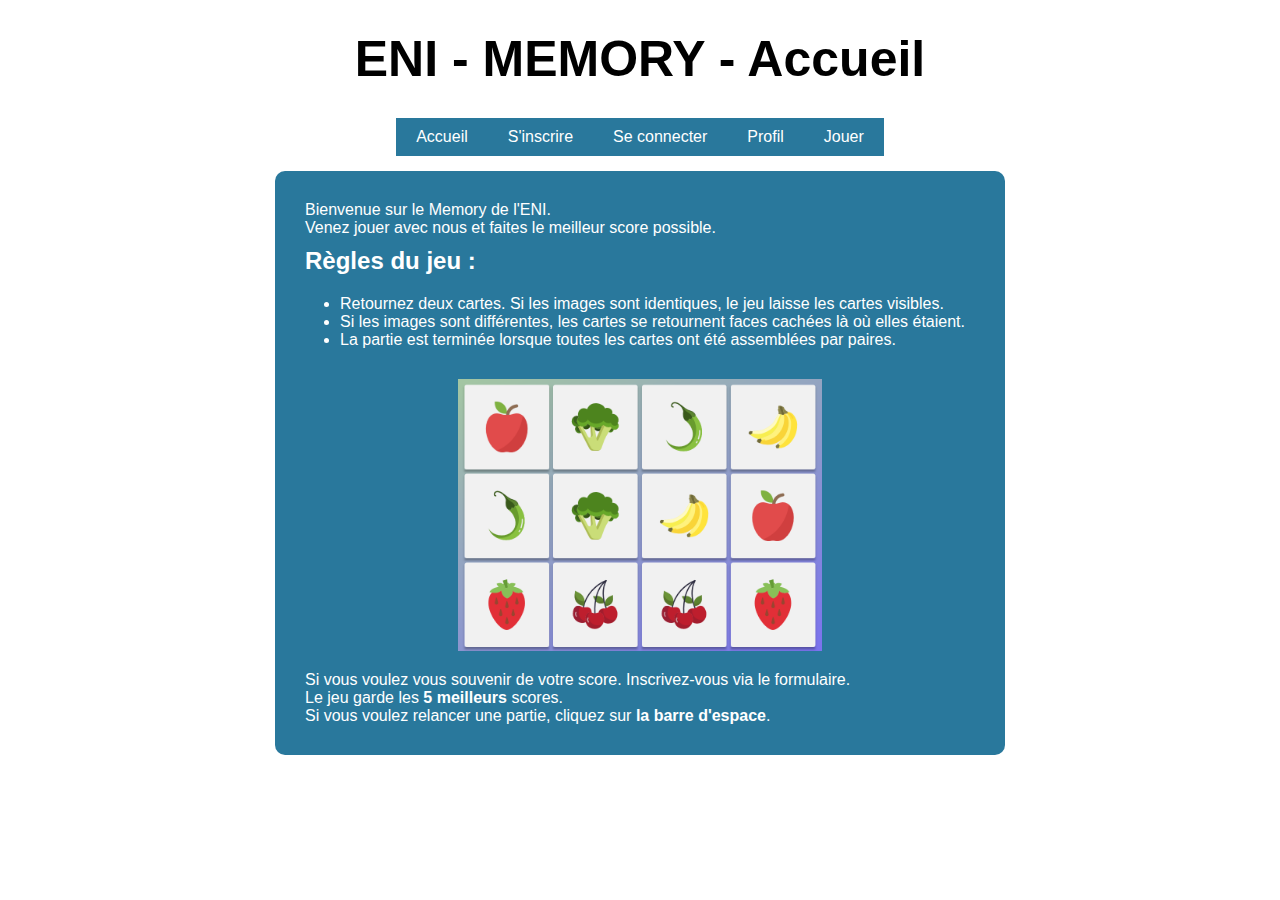
<file: index.html>
<!DOCTYPE html>
<html lang="fr">
  <head>
    <meta charset="UTF-8" />
    <meta name="viewport" content="width=device-width, initial-scale=1.0" />
    <title>ENI - Memory</title>
    <link rel="stylesheet" href="style.css" />
    <link rel="stylesheet" href="index.css" />
  </head>
  <body>
    <header>
      <h1>ENI - MEMORY - Accueil</h1>
      <nav>
        <ul class="menu">
          <a href="index.html"><li>Accueil</li></a>
          <a href="formulaire.html"><li>S'inscrire</li></a>
          <a href="connexion.html"><li>Se connecter</li></a>
          <a href="profil.html"><li>Profil</li></a>
          <a href="game.html"><li>Jouer</li></a>
        </ul>
      </nav>
    </header>
    <main>
      <section class="jeu">
        <div class="boxtext">
          <p>
            Bienvenue sur le Memory de l'ENI.<br />Venez jouer avec nous et
            faites le meilleur score possible.
          </p>
        </div>
        <h2>Règles du jeu :</h2>
        <ul>
          <li class="regle">
            Retournez deux cartes. Si les images sont identiques, le jeu laisse
            les cartes visibles.
          </li>
          <li class="regle">
            Si les images sont différentes, les cartes se retournent faces
            cachées là où elles étaient.
          </li>
          <li class="regle">
            La partie est terminée lorsque toutes les cartes ont été assemblées
            par paires.
          </li>
        </ul>
        <div class="boximg">
          <img
            class="details"
            src="images/memory-legume/memory_detail.png"
            alt="Exemple de memory"
          />
        </div>
        <div class="boxtext">
          <p>
            Si vous voulez vous souvenir de votre score. Inscrivez-vous via le
            formulaire. <br />Le jeu garde les
            <span class="bold">5 meilleurs</span> scores. <br />Si vous voulez
            relancer une partie, cliquez sur
            <span class="bold">la barre d'espace</span>.
          </p>
        </div>
      </section>
    </main>
    <script type="module" src="js/index.js"></script>
  </body>
</html>
</file>
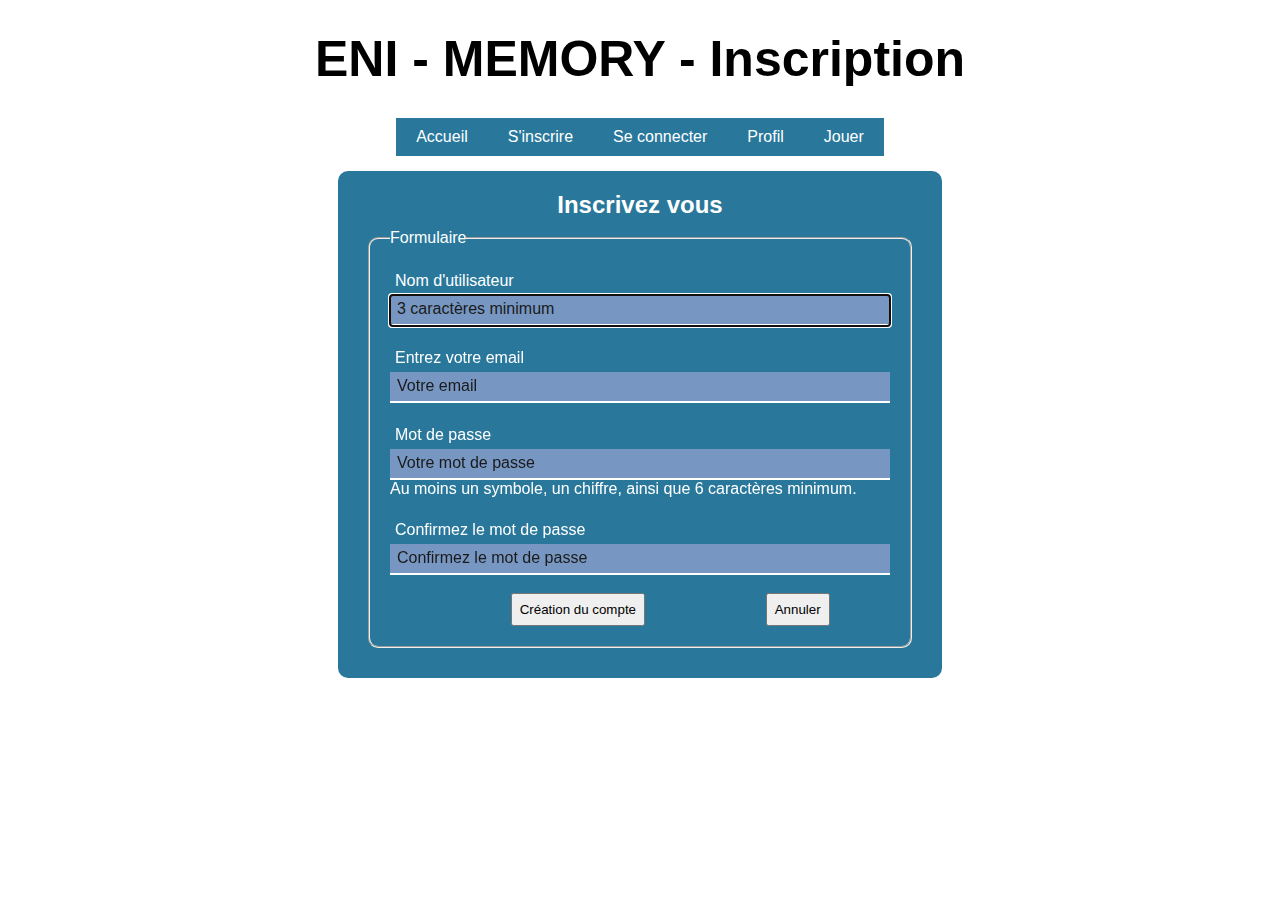
<file: formulaire.html>
<!DOCTYPE html>
<html lang="fr">
  <head>
    <meta charset="UTF-8" />
    <meta name="viewport" content="width=device-width, initial-scale=1.0" />
    <title>ENI - Memory</title>
    <link rel="stylesheet" href="style.css" />
    <link rel="stylesheet" href="formulaire.css" />
  </head>
  <body>
    <header>
      <h1>ENI - MEMORY - Inscription</h1>
      <nav>
        <ul class="menu">
          <a href="index.html"><li>Accueil</li></a>
          <a href="formulaire.html"><li>S'inscrire</li></a>
          <a href="connexion.html"><li>Se connecter</li></a>
          <a href="profil.html"><li>Profil</li></a>
          <a href="game.html"><li>Jouer</li></a>
        </ul>
      </nav>
    </header>
    <main>
      <section>
        <h2>Inscrivez vous</h2>
        <fieldset>
          <legend>Formulaire</legend>
          <form id="formulaire" action="" method="post">
            <div class="champs">
              <!-- champs nom d'utilisateur -->
              <label for="nom">Nom d'utilisateur</label>
              <input
                type="text"
                id="nom"
                name="nom"
                autofocus
                required
                placeholder="3 caractères minimum"
              />
              <span class="errorNom"></span>
              <br/>
              <!-- champs mail -->
              <label for="mail">Entrez votre email</label>
              <input
                type="email"
                name="email"
                id="mail"
                placeholder="Votre email"
                required
              />
              <span class="errorMail"></span>
              <br />
              <!-- champ mot de passe -->
              <label for="password">Mot de passe</label>
              <input
                type="password"
                name="password"
                id="password"
                placeholder="Votre mot de passe"
              />
              <span
                >Au moins un symbole, un chiffre, ainsi que 6 caractères
                minimum.</span
              >
              <!-- div vides pour l'intégration de la force du mot de passe -->
              <div class="forceMdp">
                <div class="faible"></div>
                <div class="moyen"></div>
                <div class="fort"></div>
              </div>
              <br />
              <!-- champs vérification de mot de passe -->
              <label for="password2">Confirmez le mot de passe</label>
              <input
                type="password"
                name="password2"
                id="password2"
                placeholder="Confirmez le mot de passe"
              />
              <span class="errorMdp"></span>
            </div>
            <br />
            <!-- bouton validation formulaire -->
            <div class="boutons">
              <label for="valider"></label>
              <input
                type="submit"
                id="valider"
                name="valider"
                value="Création du compte"
              />
              <!-- bouton reset données -->
              <label for="annuler"></label>
              <input 
                type="reset" 
                id="annuler" 
                name="annuler" 
                value="Annuler" 
              />
            </div>
          </form>
        </fieldset>
      </section>
    </main>
    <script type="module" src="js/index.js"></script>
    <script type="module" src="js/formulaire.js"></script>
  </body>
</html>
</file>
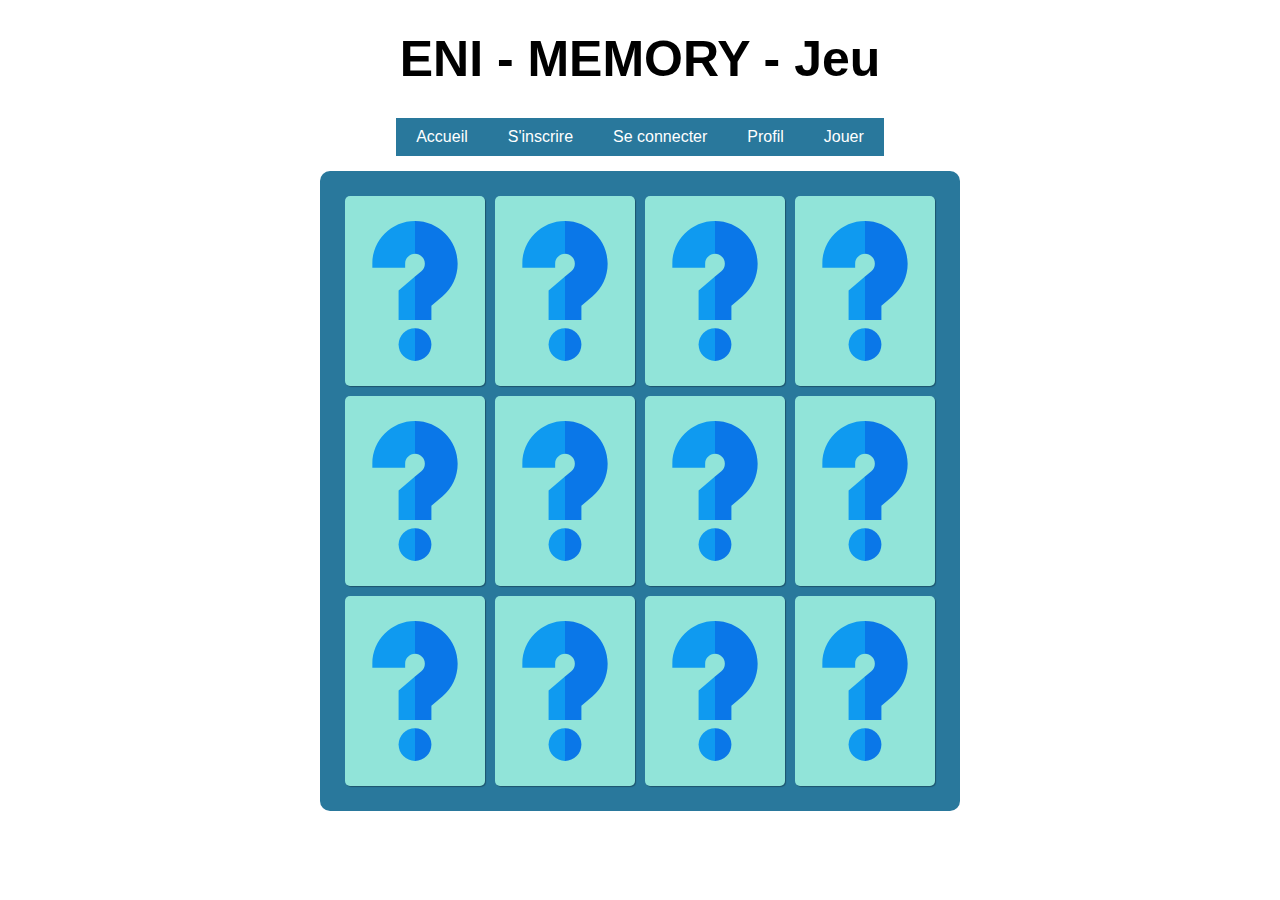
<file: game.html>
<!DOCTYPE html>
<html lang="fr">
  <head>
    <meta charset="UTF-8" />
    <meta name="viewport" content="width=device-width, initial-scale=1.0" />
    <title>ENI - Memory</title>
    <link rel="stylesheet" href="style.css" />
    <link rel="stylesheet" href="game.css" />
  </head>
  <body>
    <header>
      <h1>ENI - MEMORY - Jeu</h1>
      <nav>
        <ul class="menu">
          <a href="index.html"><li>Accueil</li></a>
          <a href="formulaire.html"><li>S'inscrire</li></a>
          <a href="connexion.html"><li>Se connecter</li></a>
          <a href="profil.html"><li>Profil</li></a>
          <a href="game.html"><li>Jouer</li></a>
        </ul>
      </nav>
    </header>
    <main>
      <div class="youWin"></div>
      </section>
      <section class="memory-game">
        <div class="memory-card" data-framework="apple">
          <img
            src="images/memory-legume/1.svg"
            alt="apple"
            class="frontface"
          />
          <img
            src="images/question.svg"
            alt="memory card"
            class="backface"
          />
        </div>
        <div class="memory-card" data-framework="apple">
          <img
            src="images/memory-legume/1.svg"
            alt="apple"
            class="frontface"
          />
          <img
            src="images/question.svg"
            alt="memory card"
            class="backface"
          />
        </div>
        <div class="memory-card" data-framework="banana">
          <img
            src="images/memory-legume/2.svg"
            alt="banana"
            class="frontface"
          />
          <img
            src="images/question.svg"
            alt="memory card"
            class="backface"
          />
        </div>
        <div class="memory-card" data-framework="banana">
          <img
            src="images/memory-legume/2.svg"
            alt="banana"
            class="frontface"
          />
          <img
            src="images/question.svg"
            alt="memory card"
            class="backface"
          />
        </div>
        <div class="memory-card" data-framework="brocoli">
          <img
            src="images/memory-legume/3.svg"
            alt="brocoli"
            class="frontface"
          />
          <img
            src="images/question.svg"
            alt="memory card"
            class="backface"
          />
        </div>
        <div class="memory-card" data-framework="brocoli">
          <img
            src="images/memory-legume/3.svg"
            alt="brocoli"
            class="frontface"
          />
          <img
            src="images/question.svg"
            alt="memory card"
            class="backface"
          />
        </div>
        <div class="memory-card" data-framework="cherry">
          <img
            src="images/memory-legume/4.svg"
            alt="cherry"
            class="frontface"
          />
          <img
            src="images/question.svg"
            alt="memory card"
            class="backface"
          />
        </div>
        <div class="memory-card" data-framework="cherry">
          <img
            src="images/memory-legume/4.svg"
            alt="cherry"
            class="frontface"
          />
          <img
            src="images/question.svg"
            alt="memory card"
            class="backface"
          />
        </div>
        <div class="memory-card" data-framework="piment">
          <img
            src="images/memory-legume/5.svg"
            alt="piment"
            class="frontface"
          />
          <img
            src="images/question.svg"
            alt="memory card"
            class="backface"
          />
        </div>
        <div class="memory-card" data-framework="piment">
          <img
            src="images/memory-legume/5.svg"
            alt="piment"
            class="frontface"
          />
          <img
            src="images/question.svg"
            alt="memory card"
            class="backface"
          />
        </div>
        <div class="memory-card" data-framework="fraise">
          <img
            src="images/memory-legume/6.svg"
            alt="fraise"
            class="frontface"
          />
          <img
            src="images/question.svg"
            alt="memory card"
            class="backface"
          />
        </div>
        <div class="memory-card" data-framework="fraise">
          <img
            src="images/memory-legume/6.svg"
            alt="fraise"
            class="frontface"
          />
          <img
            src="images/question.svg"
            alt="memory card"
            class="backface"
          />
        </div>
      </section>
    </main>
    <script type="module" src="js/index.js"></script>
    <script type="module" src="js/game.js"></script>
  </body>
</html>
</file>
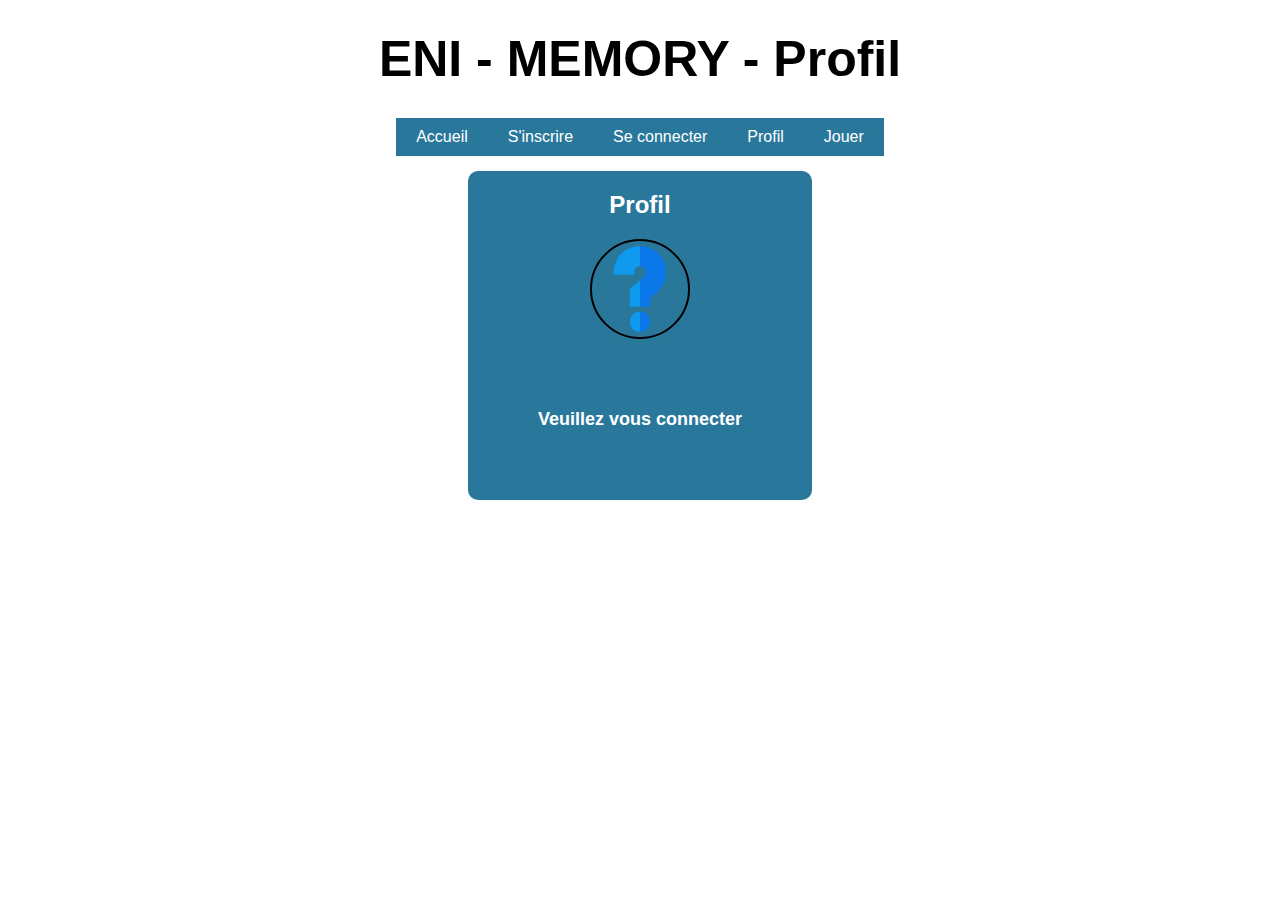
<file: profil.html>
<!DOCTYPE html>
<html lang="fr">
  <head>
    <meta charset="UTF-8" />
    <meta name="viewport" content="width=device-width, initial-scale=1.0" />
    <title>ENI - Memory</title>
    <link rel="stylesheet" href="style.css" />
    <link rel="stylesheet" href="profil.css">
  </head>
  <body>
    <header>
      <h1>ENI - MEMORY - Profil</h1>
      <nav>
        <ul class="menu">
          <a href="index.html"><li>Accueil</li></a>
          <a href="formulaire.html"><li>S'inscrire</li></a>
          <a href="connexion.html"><li>Se connecter</li></a>
          <a href="profil.html"><li>Profil</li></a>
          <a href="game.html"><li>Jouer</li></a>
        </ul>
      </nav>
    </header>
    <main>
      <section>
        <h2>Profil</h2>
        <img src="images/question.svg" alt="Image du profil" class="profil">
        <p>Veuillez vous connecter</p>
      </section>
    </main>
  </body>
</html>
</file>
<file: style.css>
/* CSS global pour le site entier */

/* suppression des margin, padding pour les ajuster individuellement (plus facile) */
* {
  font-family: "Gill Sans", "Gill Sans MT", Calibri, "Trebuchet MS", sans-serif;
  box-sizing: border-box;
  padding: 0;
  margin: 0;
}

body {
  background-color: rgb(255, 255, 255);
}

main {
  display: flex;
  justify-content: center;
  flex-direction: column;
}

/* supression des puces de listes et du soulignage (a pas oublier) */
a {
  list-style: none;
  text-decoration: none;
  color: black;
}

h1 {
  text-align: center;
  font-size: 50px;
  font-weight: light;
  margin: 30px;
}

.bold {
  font-weight: bolder;
}

/* mise en forme du menu */
.menu li {
  padding: 10px 20px 10px 20px;
  background-color: rgb(41, 120, 156);
  color: white;
  transform: scale(1);
  transition: transform 0.5s;
}

.menu {
  display: flex;
  flex-direction: row;
  justify-content: center;
  margin: 15px;
}

.menu li:hover {
  background-color: rgb(53, 136, 123);
}

.menu li:active {
  background-color: rgb(41, 120, 156);
  transform: scale(0.95);
  transition: transform 0.2s;
}

/* mise en place de la section principale de chaque page (cadre blanc rempli de vert) */
section {
  padding: 20px;
  margin: auto;
  border-radius: 10px;
  background-color: rgb(41, 120, 156);
  color: white;
  width: fit-content;
}

section .jeu {
  width: fit-content;
  display: flex;
  flex-direction: column;
  justify-content: center;
}
</file>
<file: index.css>
.regle {
  margin: 0px 0px 0px 25px;
}

img {
  display: block;
  width: 30vw;
  margin: auto;
  padding: 10px;
}

ul {
  padding: 0;
  margin: 20px;
}

.boxtext {
  margin: 10px;
}

h2 {
  margin: 0px 0px 0px 10px;
}
</file>
<file: formulaire.css>
fieldset {
  padding: 20px;
  margin: 10px;
  border-radius: 10px;
}

h2 {
  text-align: center;
}

/*  */
.champs {
  display: flex;
  flex-direction: column;
  width: 500px;
}

.champs input {
  background-color: rgb(119, 151, 194);
  padding: 7px;
  border-top: 0;
  border-left: 0;
  border-right: 0;
  border-bottom: 2px solid white;
}

.champs label {
  padding: 5px;
}

::placeholder {
  color: rgb(26, 26, 26);
  font-size: larger;
}

.boutons {
  display: flex;
  justify-content: space-evenly;
  border-radius: 5px;
}

#valider,
#annuler {
  padding: 7px;
}

.forceMdp {
  display: flex;
  flex-direction: row;
  justify-content: center;
  text-align: center;
}

.fai {
  height: 20px;
  width: 100px;
  margin: 5px;
  border-top: solid 3px orange;
}

.moy {
  border-top: solid 3px yellow;
  height: 20px;
  width: 100px;
  margin: 5px;
}

.for {
  border-top: solid 3px green;
  height: 20px;
  width: 100px;
  margin: 5px;
}
</file>
<file: game.css>
/* plateau de jeu */
.memory-game {
  height: 100vh;
  display: flex;
}

.memory-game {
  width: 640px;
  height: 640px;
  margin: auto;
  display: flex;
  flex-wrap: wrap;
  perspective: 1000px;
}

.memory-card {
  width: calc(25% - 10px);
  height: calc(33.333% - 10px);
  margin: 5px;
  position: relative;
  box-shadow: 1px 1px 1px rgba(0, 0, 0, 0.3);
  transform: scale(1);
  background-color: rgb(145, 228, 217);
  transform-style: preserve-3d;
  transition: transform 0.5s;
  border-radius: 5px;
}

.memory-card:active {
  transform: scale(0.97);
  transition: transform 0.2s;
}

.frontface,
.backface {
  width: 100%;
  height: 100%;
  padding: 0px;
  position: absolute;
  border-radius: 5px;
  backface-visibility: hidden;
}

.frontface {
  transform: rotateY(180deg);
}

.memory-card.flip {
  transform: rotateY(180deg);
}

section .message {
    display: flex;
    flex-direction: column;
}

h2 {
    margin: 15px 0px 0px 0px;
    text-align: center;
}

p {
    text-align: center;
    margin: 0px 0px 20px 0px;
}
</file>
<file: profil.css>
h2 {
  text-align: center;
}

section {
    display: flex;
    justify-content: center;
    flex-direction: column;
}

/* centrage de l'image et border pour obtenir un cercle */
img {
   width: 100px;
   align-self: center;
   margin: 20px;
   padding: 5px;
   border: 2px solid black;
   border-radius: 50%;
}

p {
    text-align: center;
    margin: 50px;
    font-size: large;
    font-weight: bold;
}
</file>
